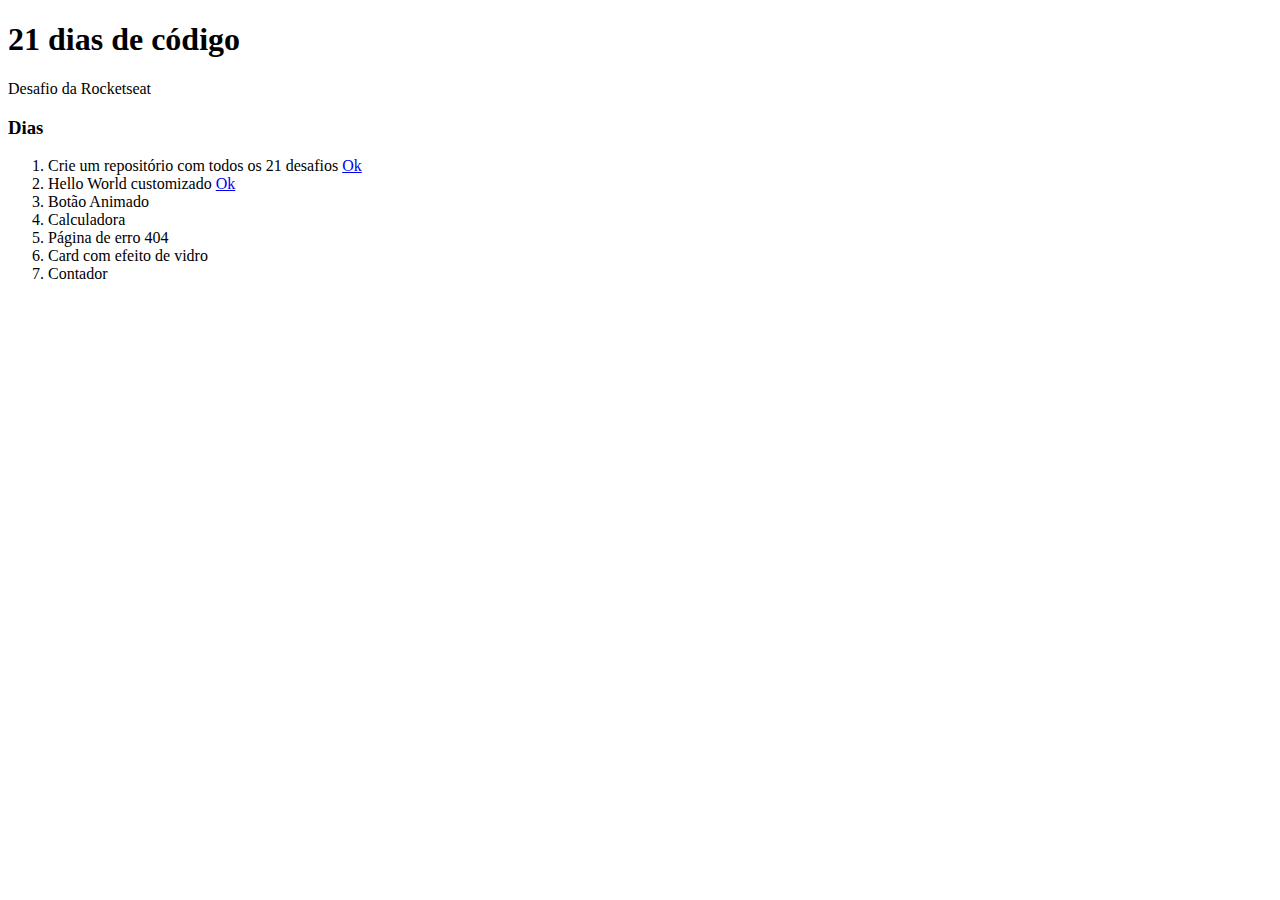
<file: index.html>
<!DOCTYPE html>
<html lang="en">
<head>
    <meta charset="UTF-8">
    <meta http-equiv="X-UA-Compatible" content="IE=edge">
    <meta name="viewport" content="width=device-width, initial-scale=1.0">
    <title>Document</title>
</head>
<body>
    <h1>21 dias de código</h1>
    <p>Desafio da Rocketseat</p>
    <h3>Dias</h3>
    <ol>
        <li>Crie um repositório com todos os 21 desafios
            <a target="_blank" href="./dia 01 - criando repositorio/desafio-dia01.png">Ok</a>
        </li>

        <li>Hello World customizado
            <a target="_blank" href="./dia 02 - hello world/">Ok</a>
        </li>

        <li>Botão Animado
            <a target="_blank" href="./dia 03 - botão animado/"></a>
        </li>

        <li>Calculadora
            <a target="_blank" href="./dia 04 - calculadora/"></a>
        </li>

        <li>Página de erro 404
            <a target="_blank" href="./dia 05 - pagina de erro 404/"></a>
        </li>

        <li>Card com efeito de vidro
            <a target="_blank" href="./dia 06 - card com efeito de vidro/"></a>
        </li>

        <li>Contador
            <a target="_blank" href="./dia 07 - contador/"></a>
        </li>
    </ol>
</body>
</html>
</file>
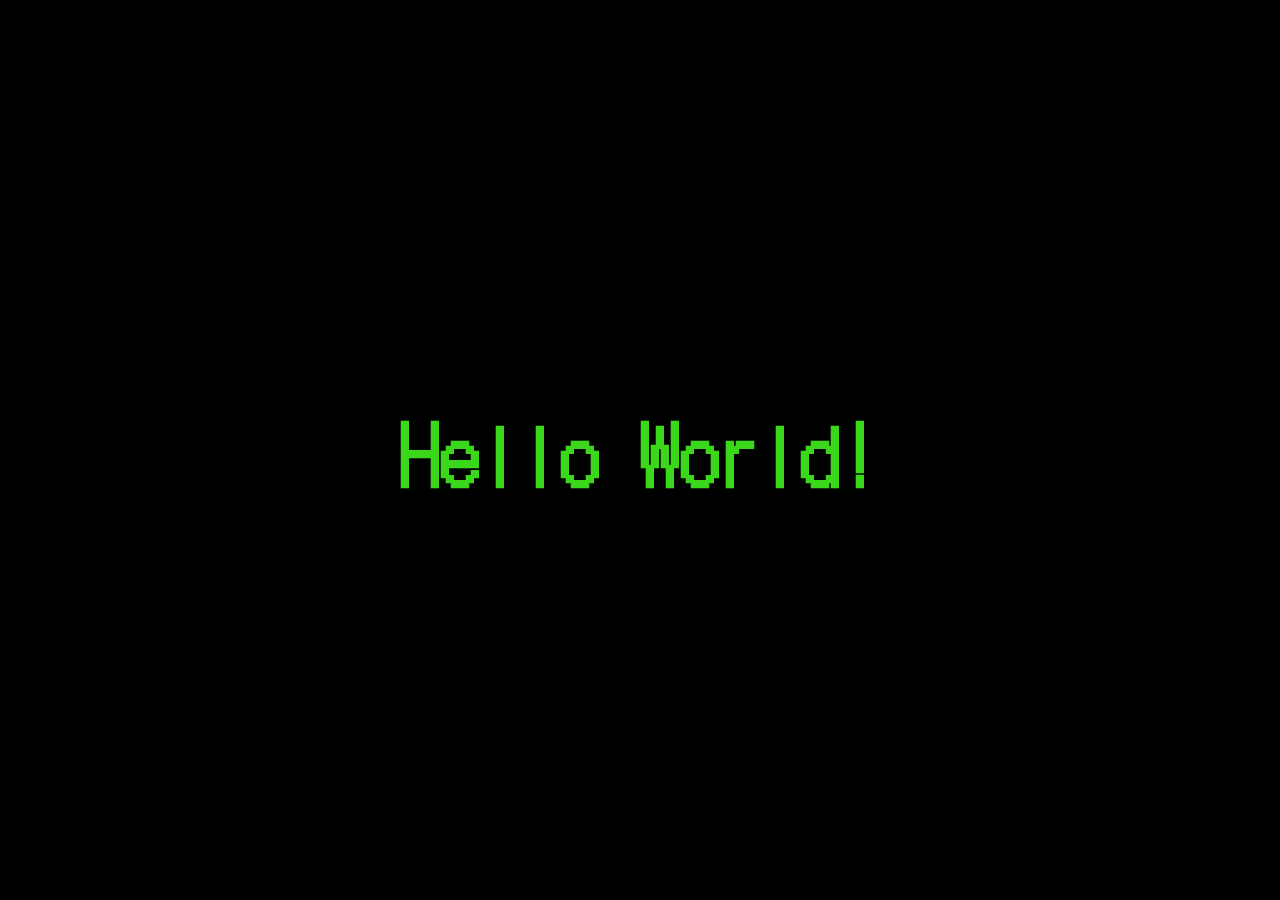
<file: dia 02 - hello world/index.html>
<!DOCTYPE html>
<html lang="en">
<head>
    <meta charset="UTF-8">
    <meta http-equiv="X-UA-Compatible" content="IE=edge">
    <meta name="viewport" content="width=device-width, initial-scale=1.0">

    <link rel="preconnect" href="https://fonts.googleapis.com">
    <link rel="preconnect" href="https://fonts.gstatic.com" crossorigin>

    <link href="https://fonts.googleapis.com/css2?family=DotGothic16&display=swap" rel="stylesheet">


    <link rel="stylesheet" href="./style.css">
    <title>Dia 02</title>
</head>
<body>
        <h1> Hello World!</h1>   
</body>
</html>
</file>
<file: dia 02 - hello world/style.css>
* {
    margin: 0;
    padding: 0;
    box-sizing: border-box;
}

body {
    display: flex;
    flex-direction: column;
    align-items: center;
    justify-content: center;

    font-family: 'DotGothic16', sans-serif;

    background: #000000; 

    width: 100vw;
    height: 100vh;
}

h1 {
    color: rgb(59, 215, 27);
    font-size: 5rem;
}
</file>
